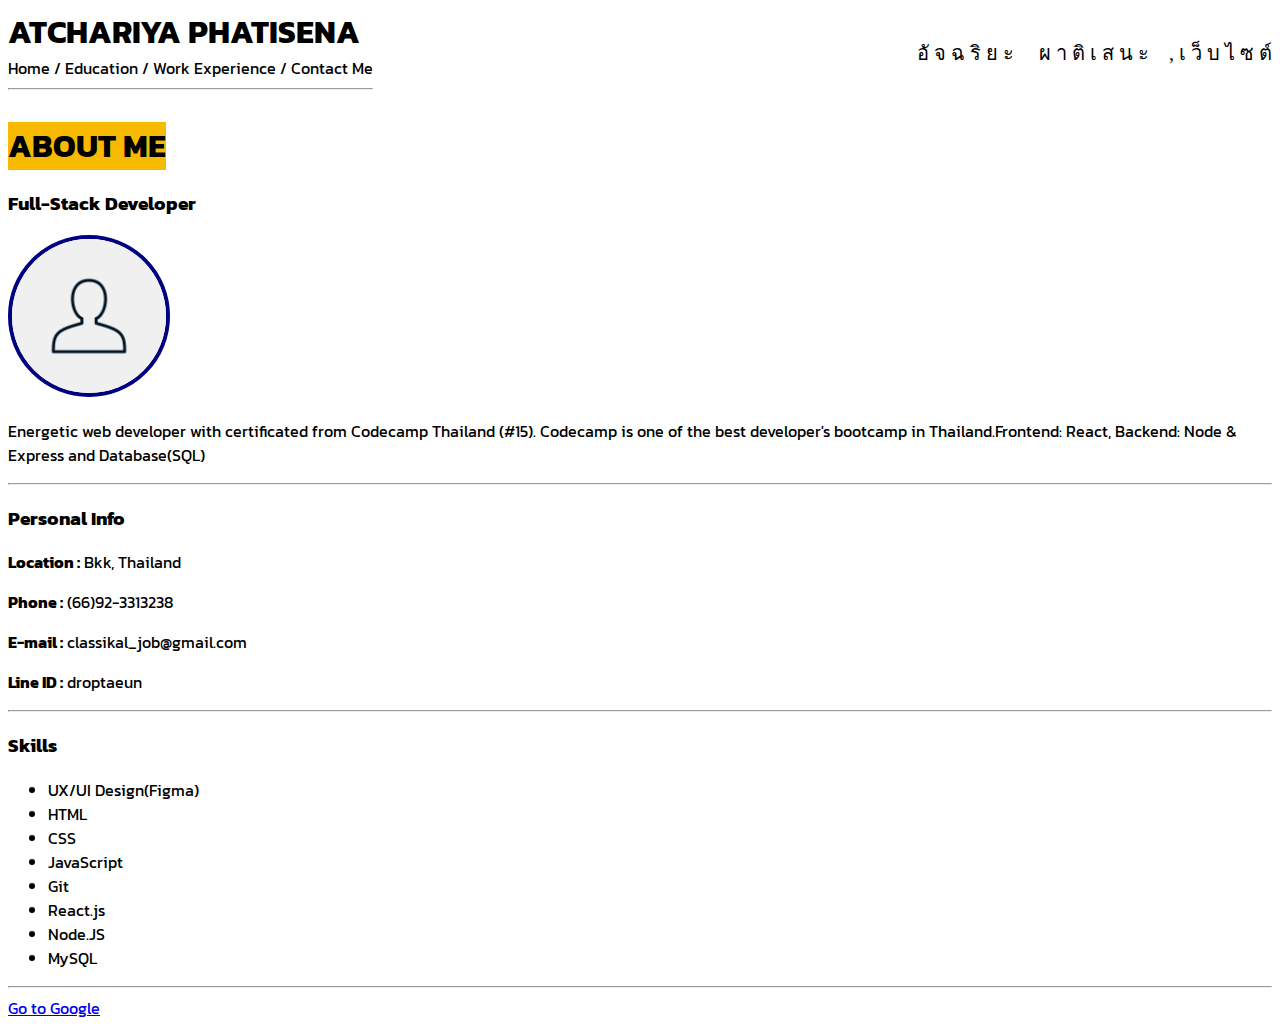
<file: index.html>
<!DOCTYPE html>
<html lang="en">

<head>
    <meta charset="UTF-8" />
    <meta name="viewport" content="width=device-width, initial-scale=1.0" />
    <link rel="preconnect" href="https://fonts.googleapis.com">
    <link rel="preconnect" href="https://fonts.gstatic.com" crossorigin>
    <link href="https://fonts.googleapis.com/css2?family=Kanit:wght@600&display=swap" rel="stylesheet">
    <link rel="stylesheet" href="style.css">
    <title>Page1</title>

</head>

<body>
    <!-- MAIN -->
    <main>
        <div>
            <div class="my-name">
                <div>
                    <h1>ATCHARIYA PHATISENA</h1>
                    <!-- NAV -->
                    <nav>
                        <a href="./index.html">Home</a> / <a href="./education.html">Education</a> /
                        <a href="./work.html">Work Experience</a> / <a href="./contact.html">Contact Me</a>
                        <hr />
                    </nav>
                </div>

                <p>อั จ ฉ ริ ย ะ &nbsp;&nbsp;&nbsp; ผ า ติ เ ส น ะ &nbsp;&nbsp;&nbsp;, เ ว็ บ ไ ซ ต์</p>

            </div>
            <br>
            
            <h1 class="headline">ABOUT ME</h1>
            <h3>Full-Stack Developer</h3>
            <img class="home-img" src="./images/user-g868a1900a_640.png" alt="" />
            <p>
                Energetic web developer with certificated from Codecamp Thailand (#15). Codecamp is one of the best developer's bootcamp in Thailand.Frontend: React, Backend: Node & Express and Database(SQL)
            </p>
        </div>

        <hr />

        <div>
            <h3>Personal Info</h3>
            <p><strong>Location :</strong> Bkk, Thailand</p>
            <p><strong>Phone :</strong> (66)92-3313238</p>
            <p><strong>E-mail :</strong> classikal_job@gmail.com</p>
            <p><strong>Line ID :</strong> droptaeun</p>
        </div>

        <hr />

        <div>
            <h3>Skills</h3>
            <ul>
                <li>UX/UI Design(Figma)</li>
                <li>HTML</li>
                <li>CSS</li>
                <li>JavaScript</li>
                <li>Git</li>
                <li>React.js</li>
                <li>Node.JS</li>
                <li>MySQL</li>
            </ul>
        </div>

        <hr />

        <a href="https://google.com">Go to Google</a>

    </main>


</body>

</html>
</file>
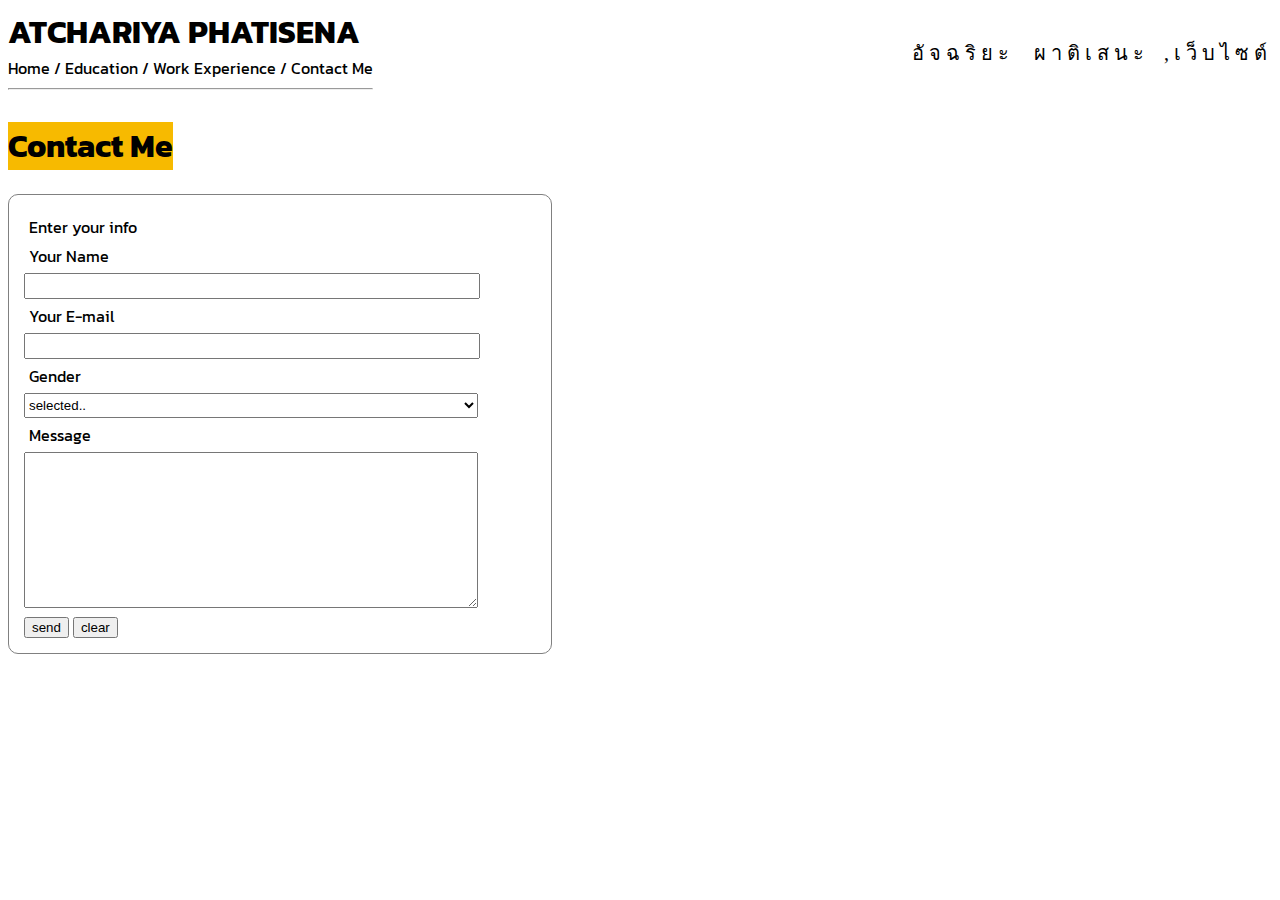
<file: contact.html>
<!DOCTYPE html>
<html lang="en">

<head>
    <meta charset="UTF-8">
    <meta name="viewport" content="width=device-width, initial-scale=1.0">
    <link rel="preconnect" href="https://fonts.googleapis.com">
    <link rel="preconnect" href="https://fonts.gstatic.com" crossorigin>
    <link href="https://fonts.googleapis.com/css2?family=Kanit:wght@600&display=swap" rel="stylesheet">
    <link rel="stylesheet" href="style.css">
    <title>Contact</title>
    <style>
        body {
            font-family: 'Kanit', sans-serif;
        }

        .my-container {
            width: 40vw;
            min-width: 300px;
            border: 1px solid gray;
            border-radius: 10px;
            padding: 15px;
        }

        input {
            width: 35vw;
            height: 20px;
            display: block;
        }

        select {
            display: block;
            height: 25px;
            width: 35.5vw;
        }

        textarea {
            width: 35vw;
        }

        main h1 {
            background-color: #F7BA00;
            display: inline;
        }

        p {
            margin: 5px;
        }
    </style>
</head>

<body>
    <div class="my-name">
        <div>
            <h1>ATCHARIYA PHATISENA</h1>
            <!-- NAV -->
            <nav>
                <a href="./index.html">Home</a> / <a href="./education.html">Education</a> /
                <a href="./work.html">Work Experience</a> / <a href="./contact.html">Contact Me</a>
                <hr />
            </nav>
        </div>

        <p>อั จ ฉ ริ ย ะ &nbsp;&nbsp;&nbsp; ผ า ติ เ ส น ะ &nbsp;&nbsp;&nbsp;, เ ว็ บ ไ ซ ต์</p>
    </div>
    <br>
    <!-- MAIN -->
    <main>
        <h1>Contact Me</h1>
        <br>
        <br>
        <div class="my-container">
            <p>Enter your info</p>
            <p>Your Name</p>
            <form action="">
                <input type="text" id="fname" name="fname">

                <p>Your E-mail</p>
                <input type="text" id="fname" name="fname">
                <p>Gender</p>
                <select>
                    <option value="default">selected..</option>
                    <option value="male">male</option>
                    <option value="female">female</option>
                    <option value="LGBTQ+">LGBTQ+</option>
                </select>

                <p>Message</p>
                <textarea name="" id="" cols="30" rows="10"></textarea>

                <br>
                <button type="submit">send</button>
                <button type="reset">clear</button>
            </form>
        </div>
    </main>

</body>

</html>
</file>
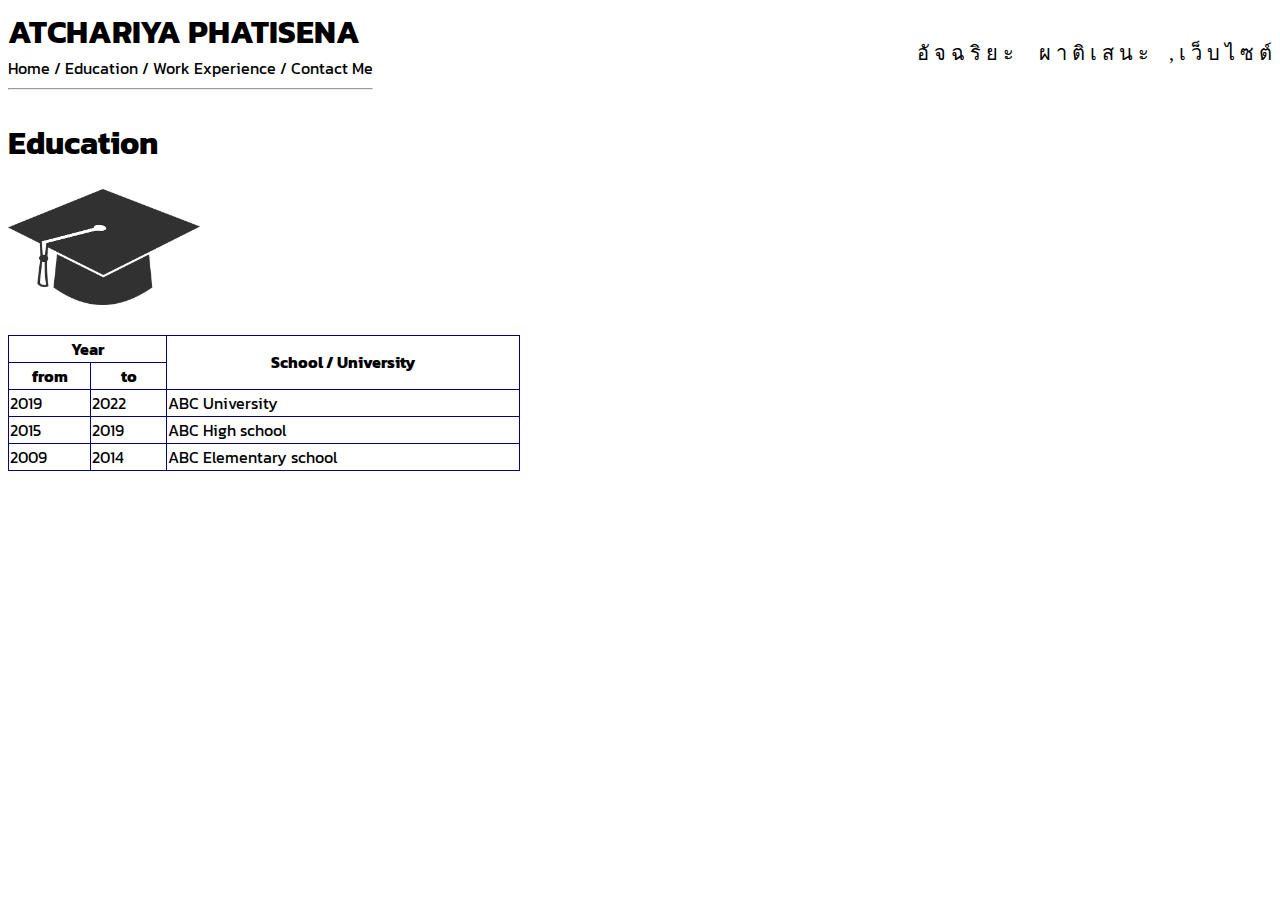
<file: education.html>
<!DOCTYPE html>
<html lang="en">

<head>
    <meta charset="UTF-8" />
    <meta name="viewport" content="width=device-width, initial-scale=1.0" />
    <link rel="preconnect" href="https://fonts.googleapis.com">
    <link rel="preconnect" href="https://fonts.gstatic.com" crossorigin>
    <link href="https://fonts.googleapis.com/css2?family=Kanit:wght@600&display=swap" rel="stylesheet">
    <link rel="stylesheet" href="style.css">
    <title>Education</title>
    <style>
        img {
    width: 15vw;
}

th,
td {
    border: 1px solid navy;  
}

table {
    width: 40vw;
    border-collapse: collapse;
}
    </style>

</head>

<body>
    <div class="my-name">
        <div>
            <h1>ATCHARIYA PHATISENA</h1>
            <!-- NAV -->
            <nav>
                <a href="./index.html">Home</a> / <a href="./education.html">Education</a> /
                <a href="./work.html">Work Experience</a> / <a href="./contact.html">Contact Me</a>
                <hr />
            </nav>
        </div>

        <p>อั จ ฉ ริ ย ะ &nbsp;&nbsp;&nbsp; ผ า ติ เ ส น ะ &nbsp;&nbsp;&nbsp;, เ ว็ บ ไ ซ ต์</p>
    </div>

    <!-- MAIN -->
    <main>
        <div>
            <h1 class="">Education</h1>
            <img src="./images/cap-ga2799d9d0_640.png" alt="" />

        </div>

        <br>

        <table>
            <tr>
                <th colspan="2">Year</th>

                <th rowspan="2">School / University</th>
            </tr>
            <tr>
                <th>from</th>
                <th>to</th>
            </tr>
            <tr>
                <td>2019</td>
                <td>2022</td>
                <td>ABC University</td>
            </tr>
            <tr>
                <td>2015</td>
                <td>2019</td>
                <td>ABC High school</td>
            </tr>
            <tr>
                <td>2009</td>
                <td>2014</td>
                <td>ABC Elementary school</td>
            </tr>
        </table>
    </main>
</body>

</html>
</file>
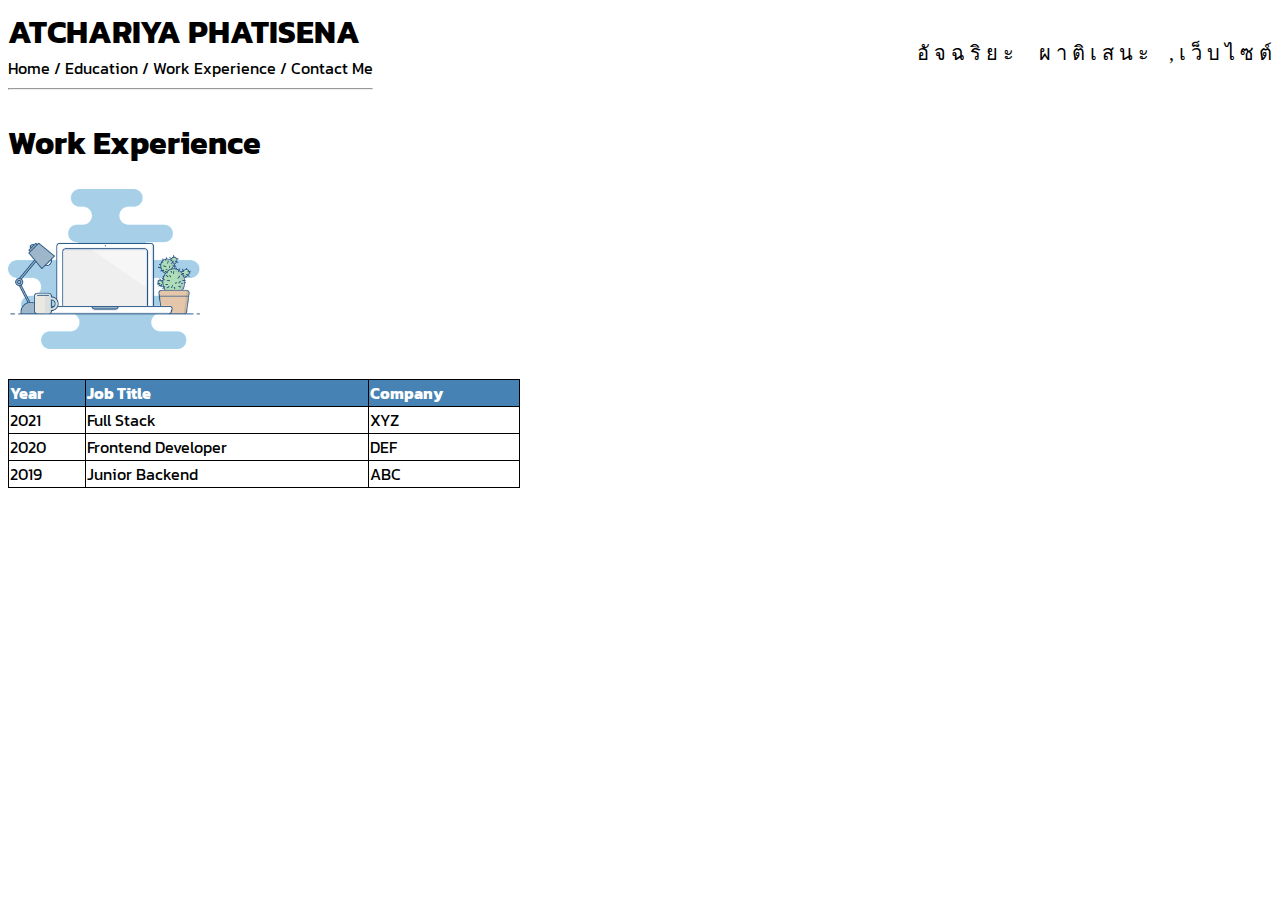
<file: work.html>
<!DOCTYPE html>
<html lang="en">

<head>
    <meta charset="UTF-8">
    <meta name="viewport" content="width=device-width, initial-scale=1.0">
    <link rel="preconnect" href="https://fonts.googleapis.com">
    <link rel="preconnect" href="https://fonts.gstatic.com" crossorigin>
    <link href="https://fonts.googleapis.com/css2?family=Kanit:wght@600&display=swap" rel="stylesheet">
    <link rel="stylesheet" href="style.css">
    <title>Work</title>
    <style>
        body {
            font-family: 'Kanit', sans-serif;
        }

        img {
            width: 15vw;
        }

        th {
            border: 1px solid black;
            background-color: steelblue;
            text-align: left;
            color: white;
        }

        td {
            border: 1px solid black;

        }

        table {
            width: 40vw;
            border-collapse: collapse;
        }
    </style>
</head>

<body>
    <div class="my-name">
        <div>
            <h1>ATCHARIYA PHATISENA</h1>
            <!-- NAV -->
            <nav>
                <a href="./index.html">Home</a> / <a href="./education.html">Education</a> /
                <a href="./work.html">Work Experience</a> / <a href="./contact.html">Contact Me</a>
                <hr />
            </nav>
        </div>

        <p>อั จ ฉ ริ ย ะ &nbsp;&nbsp;&nbsp; ผ า ติ เ ส น ะ &nbsp;&nbsp;&nbsp;, เ ว็ บ ไ ซ ต์</p>

    </div>

    <!-- MAIN -->
    <main>
        <div>
            <h1>Work Experience</h1>
            <img src="./images/laptop-gd635b0a87_640.png" alt="">
        </div>

        <br>

        <table>
            <tr>
                <th>Year</th>

                <th>Job Title</th>
                <th>Company</th>
            </tr>

            <tr>
                <td>2021</td>
                <td>Full Stack</td>
                <td>XYZ</td>
            </tr>
            <tr>
                <td>2020</td>
                <td>Frontend Developer</td>
                <td>DEF</td>
            </tr>
            <tr>
                <td>2019</td>
                <td>Junior Backend</td>
                <td>ABC</td>
            </tr>
        </table>
    </main>


</body>

</html>
</file>
<file: style.css>
body {
    font-family: 'Kanit', sans-serif;

}
nav a {
    text-decoration: none;
    color: black;

}

a:hover {
    background-color: #F7BA00;
}

.my-name {
    display: flex;
    align-items: center;
    justify-content: space-between;

}

.my-name h1 {
    margin: 0;
    
}
.headline{
    background-color: #F7BA00;
    display: inline;
}

.my-name p {

    font-size: 20px;
    font-family: AngsanaUPC !important;
}

.home-img {
    width: 12vw;
    border-radius: 50%;
    border: 1px solid navy;
    border-width: 4px;
}
</file>
